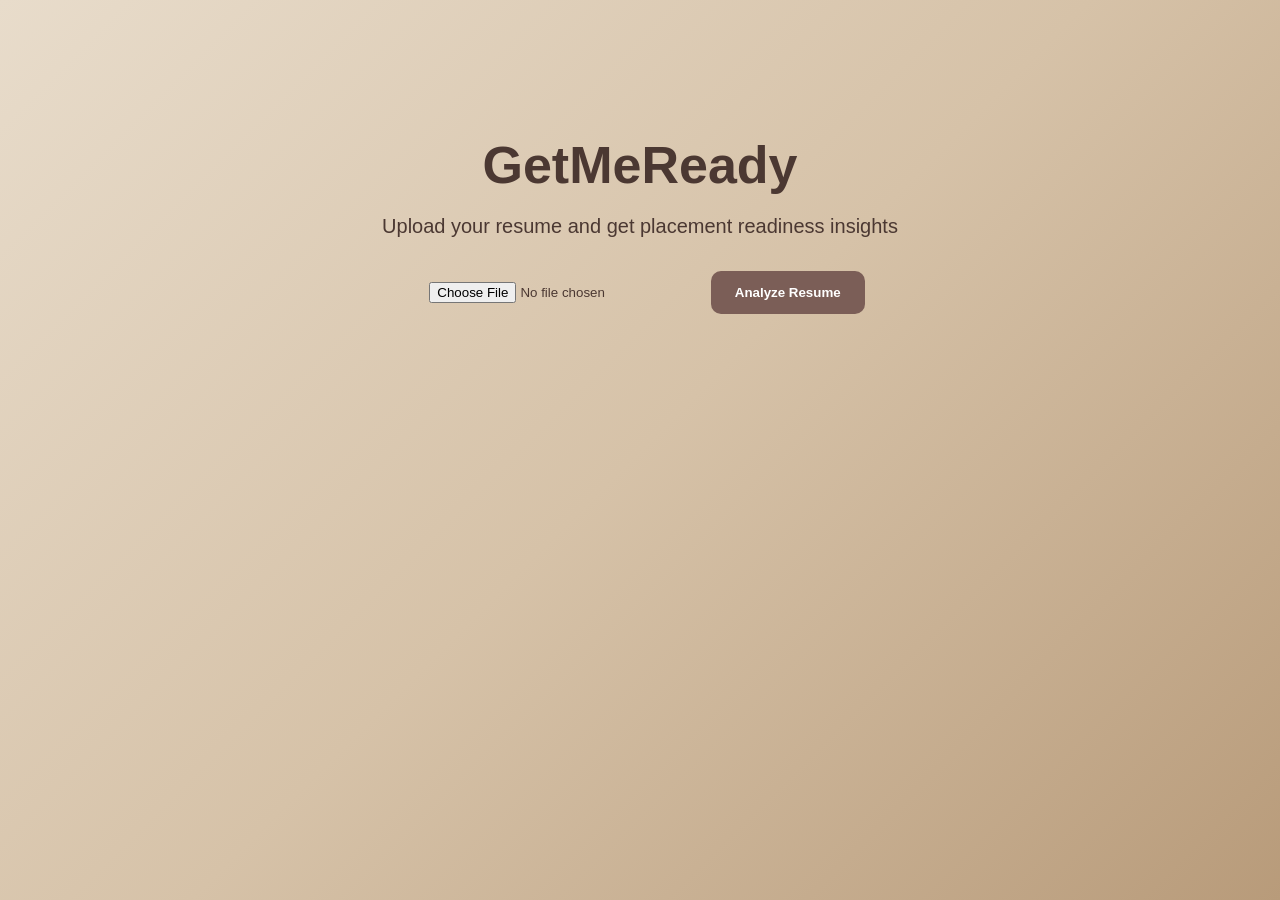
<file: templates/index.html>
<!DOCTYPE html>
<html>
<head>
    <title>Career Prep Assistant</title>
    <link rel="stylesheet" href="/static/styles.css">
</head>
<body>
    <div class="hero">
        <h1>GetMeReady</h1>
        <p>Upload your resume and get placement readiness insights</p>

        <form action="/analyze" method="post" enctype="multipart/form-data">
            <input type="file" name="resume" required>
            <button type="submit">Analyze Resume</button>
        </form>
    </div>
</body>
</html>
</file>
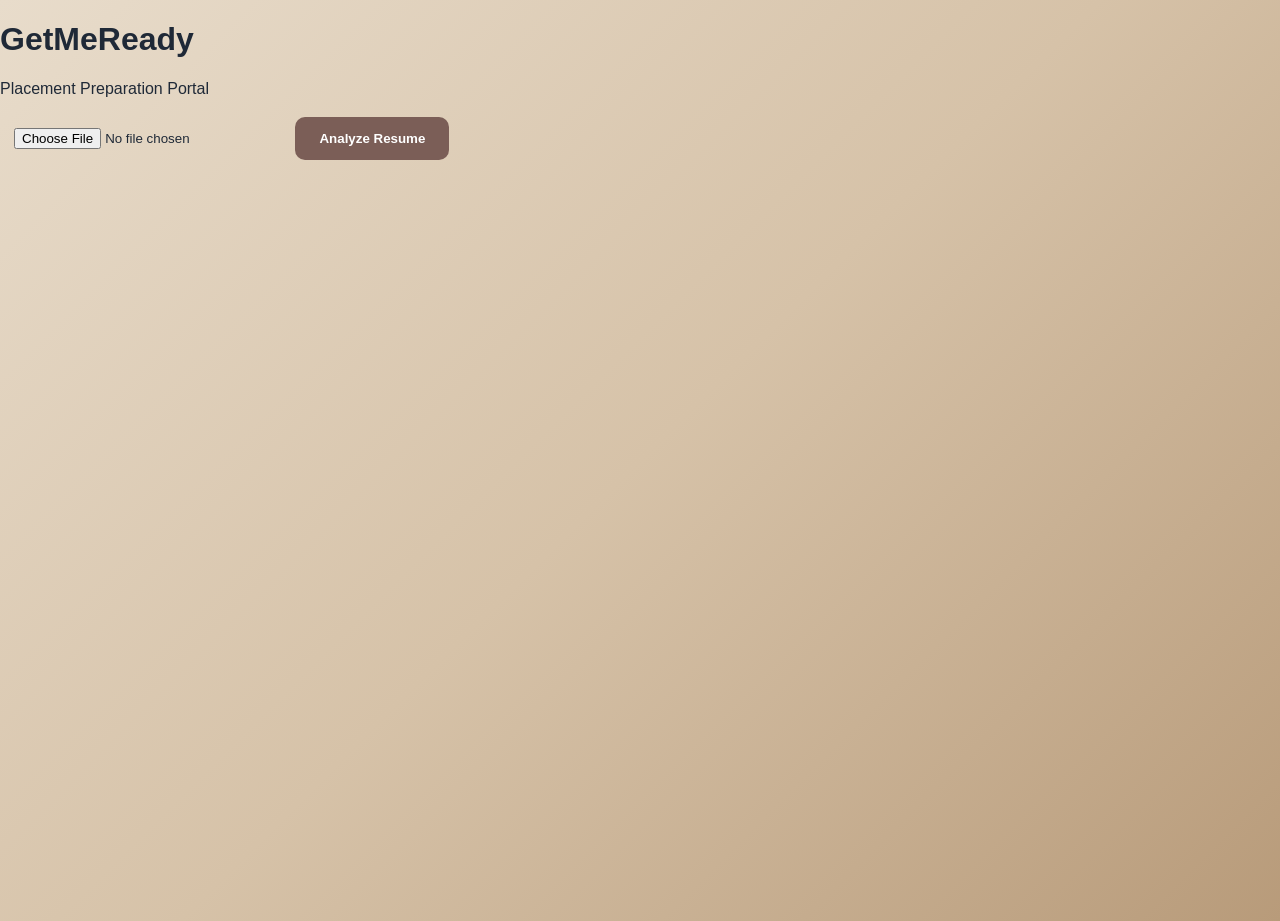
<file: templates/home.html>
<!DOCTYPE html>
<html>
<head>
    <title>GetMeReady</title>
    <link rel="stylesheet" href="/static/styles.css">
</head>
<body>

    <h1>GetMeReady</h1>
    <p>Placement Preparation Portal</p>

    <form action="/analyze" method="post" enctype="multipart/form-data">
        <input type="file" name="resume" required>
        <button type="submit">Analyze Resume</button>
    </form>

</body>
</html>
</file>
<file: static/styles.css>
body {
    font-family: Arial, sans-serif;
    margin: 0;
    min-height: 100vh;
    background: linear-gradient(135deg, #e8dccb, #d6c2a8, #b89b7a);
    color: #1f2937;
}

.hero {
    text-align: center;
    padding: 100px 20px;
    color: #4b3832;
}

.hero h1 {
    font-size: 52px;
    margin-bottom: 10px;
}

.hero p {
    font-size: 20px;
    margin-bottom: 30px;
}

.card {
    background: #fdf8f2;
    padding: 45px;
    border-radius: 18px;
    box-shadow: 0 12px 30px rgba(0,0,0,0.18);
    width: 90%;
    max-width: 1100px;
    margin: 40px auto;
}

input {
    padding: 14px;
    border-radius: 10px;
    border: none;
    margin-right: 10px;
}

button {
    padding: 14px 24px;
    border: none;
    border-radius: 10px;
    background: #7b5e57;
    color: white;
    font-weight: bold;
    cursor: pointer;
    transition: 0.3s;
}

button:hover {
    background: #5c4033;
    transform: scale(1.05);
}

h2 {
    color: #7b5e57;
}

h3 {
    color: #111827;
    margin-top: 25px;
}

li {
    margin-bottom: 8px;
}

.columns {
    display: flex;
    justify-content: space-between;
    gap: 60px;
}

.columns div {
    flex: 1;
}
</file>
